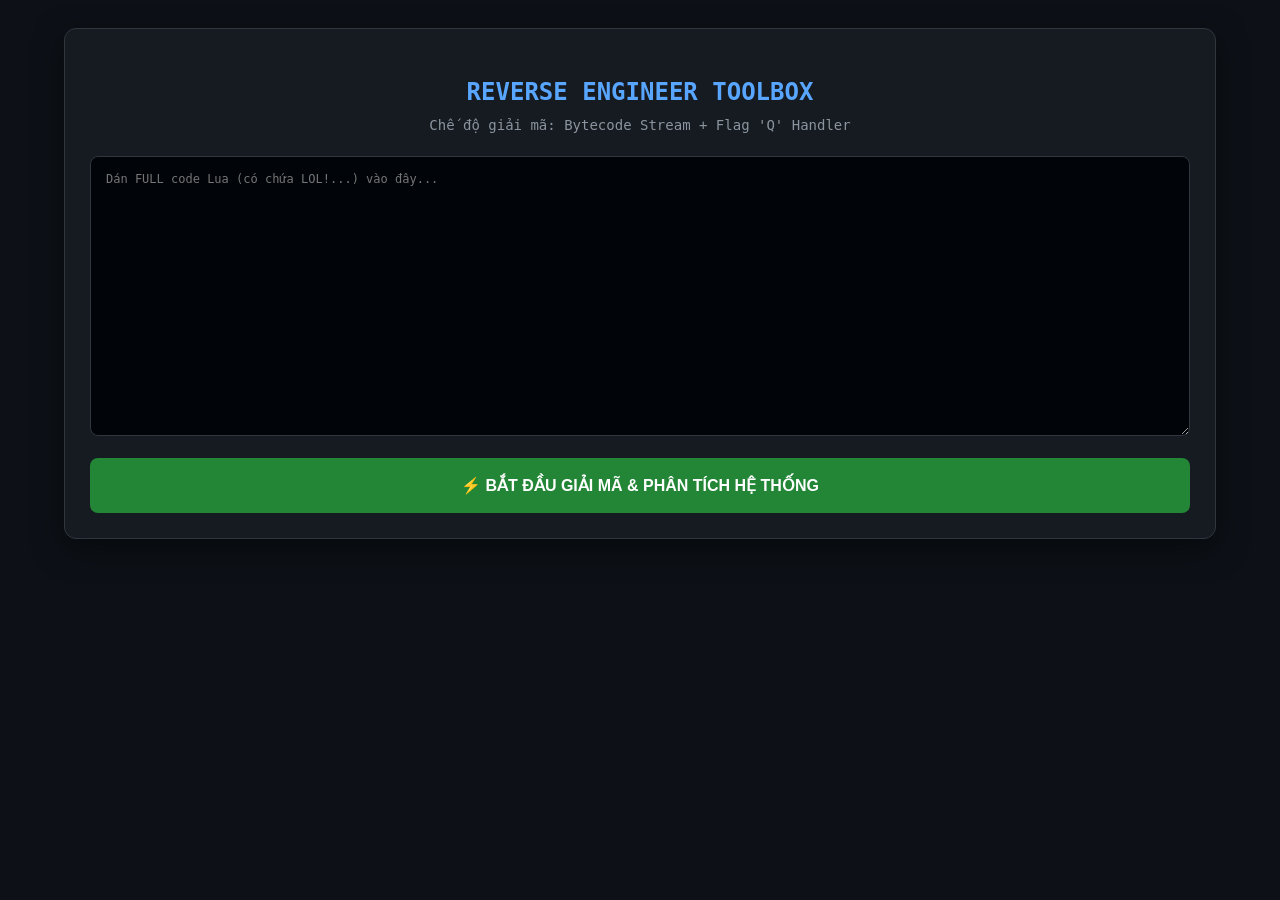
<file: index.html>
<!DOCTYPE html>
<html lang="vi">
<head>
    <meta charset="UTF-8">
    <title>Trình Giải Mã LuaObfuscator (Fixed v2)</title>
    <style>
        body { font-family: 'Consolas', monospace; background: #0d1117; color: #c9d1d9; padding: 20px; line-height: 1.5; }
        .container { max-width: 1100px; margin: 0 auto; background: #161b22; padding: 25px; border-radius: 12px; border: 1px solid #30363d; box-shadow: 0 10px 30px rgba(0,0,0,0.5); }
        h2 { color: #58a6ff; text-align: center; margin-bottom: 5px; text-transform: uppercase; }
        p.subtitle { text-align: center; color: #8b949e; margin-top: 0; margin-bottom: 20px; font-size: 14px; }
        textarea { width: 100%; height: 280px; background: #010409; color: #7ee787; border: 1px solid #30363d; padding: 15px; border-radius: 8px; box-sizing: border-box; font-size: 12px; resize: vertical; outline: none; }
        textarea:focus { border-color: #58a6ff; }
        button { display: block; width: 100%; background: #238636; color: white; border: none; padding: 18px; font-size: 16px; font-weight: bold; cursor: pointer; border-radius: 8px; margin-top: 15px; transition: 0.3s; text-transform: uppercase; }
        button:hover { background: #2ea043; transform: translateY(-2px); }
        .result-box { margin-top: 25px; display: none; animation: fadeIn 0.5s; }
        @keyframes fadeIn { from { opacity: 0; } to { opacity: 1; } }
        .grid { display: grid; grid-template-columns: 1fr 1fr; gap: 20px; }
        .box-title { font-weight: bold; color: #79c0ff; margin-bottom: 10px; border-bottom: 1px solid #30363d; padding-bottom: 5px; display: flex; justify-content: space-between; }
        .output { background: #0d1117; border: 1px solid #30363d; padding: 15px; border-radius: 8px; white-space: pre-wrap; word-break: break-all; min-height: 120px; max-height: 400px; overflow-y: auto; font-size: 13px; color: #e6edf3; }
        .pseudo-code { background: #1c2128; border-left: 4px solid #f0883e; color: #adbac7; }
        .highlight-blue { color: #58a6ff; font-weight: bold; }
        .highlight-green { color: #3fb950; }
        .tag { font-size: 10px; background: #30363d; padding: 2px 6px; border-radius: 4px; color: #8b949e; }
    </style>
</head>
<body>

<div class="container">
    <h2>REVERSE ENGINEER TOOLBOX</h2>
    <p class="subtitle">Chế độ giải mã: Bytecode Stream + Flag 'Q' Handler</p>
    
    <textarea id="inputCode" placeholder="Dán FULL code Lua (có chứa LOL!...) vào đây..."></textarea>
    <button onclick="crackFullObfuscator()">⚡ Bắt đầu giải mã & Phân tích hệ thống</button>

    <div id="resultArea" class="result-box">
        <div class="box-title">
            <span>🔥 PHÂN TÍCH LUỒNG (Pseudo-code)</span>
            <span class="tag">AI Logic</span>
        </div>
        <div id="pseudoOutput" class="output pseudo-code"></div>
        <br>
        <div class="grid">
            <div>
                <div class="box-title">🌐 URL / WEBHOOK / API:</div>
                <div id="urlOutput" class="output highlight-blue"></div>
            </div>
            <div>
                <div class="box-title">📝 DỮ LIỆU CHUỖI TRÍCH XUẤT:</div>
                <div id="textOutput" class="output highlight-green"></div>
            </div>
        </div>
    </div>
</div>

<script>
    function crackFullObfuscator() {
        let input = document.getElementById('inputCode').value;
        if (!input) return alert("Vui lòng dán code vào!");

        // 1. DỌN DẸP COMMENT
        input = input.replace(/--\[\[[\s\S]*?\]\]--/g, ''); 
        input = input.replace(/--[^\n]*/g, ''); 

        // 2. REGEX MỚI: Nhận diện mọi ký tự trong LOL! (bao gồm Q, O, rác...)
        const regex = /["'](LOL![^"']+)["']/;
        const match = input.match(regex);
        
        if (!match) {
            return alert("Lỗi: Không tìm thấy vùng nhớ LOL!. Hãy chắc chắn bạn đã dán đúng định dạng.");
        }

        let payload = match[1].substring(4); // Bỏ chữ LOL!
        let binaryResult = [];
        let repeatCount = null;

        // 3. THUẬT TOÁN GIẢI MÃ NÂNG CAO (Xử lý Flag Q và Byte-stream)
        for (let i = 0; i < payload.length; i++) {
            let char = payload[i];

            // Nếu gặp Flag 'Q' (ASCII 81) -> Ký tự trước đó là số lần lặp
            if (char === 'Q') {
                let prevDigit = payload[i-1];
                if (/[0-9]/.test(prevDigit)) {
                    repeatCount = parseInt(prevDigit, 10);
                }
                continue;
            }

            // Kiểm tra cặp Hex (Ví dụ: 0D, 3C, FF)
            if (i + 1 < payload.length) {
                let pair = payload.substring(i, i + 2);
                if (/[0-9A-Fa-f]{2}/.test(pair)) {
                    let byte = parseInt(pair, 16);
                    
                    if (repeatCount !== null) {
                        // Nếu có flag lặp, thêm byte này N lần
                        for(let j = 0; j < repeatCount - 1; j++) { 
                            binaryResult.push(byte);
                        }
                        repeatCount = null;
                    } else {
                        binaryResult.push(byte);
                    }
                    i++; // Nhảy qua ký tự thứ 2 của cặp Hex
                    continue;
                }
            }
        }

        // 4. TRÍCH XUẤT CHUỖI TỪ BYTE-STREAM
        let extractedStrings = [];
        let currentString = "";

        for (let i = 0; i < binaryResult.length; i++) {
            let code = binaryResult[i];
            // Chỉ lấy các ký tự in ra được (ASCII 32-126)
            if (code >= 32 && code <= 126) {
                currentString += String.fromCharCode(code);
            } else {
                if (currentString.length >= 3) {
                    extractedStrings.push(currentString);
                }
                currentString = "";
            }
        }
        if (currentString.length >= 3) extractedStrings.push(currentString);

        // 5. PHÂN LOẠI DỮ LIỆU
        let foundUrls = [];
        let normalStrings = [];
        let pseudoCode = "";

        extractedStrings.forEach(str => {
            if (/https?:\/\/[^\s]+/.test(str)) {
                foundUrls.push(str);
            } else if (str.length > 3) {
                normalStrings.push(str);
            }
        });

        // 6. TÁI TẠO LOGIC DỰA TRÊN TỪ KHÓA (AI Heuristic)
        let allWords = extractedStrings.join(" ").toLowerCase();
        
        if (allWords.includes("httpget") || allWords.includes("request")) {
            pseudoCode += `-- [PHÂN TÍCH]: Script này là một LOADER (Tải code từ xa).\n`;
            if(foundUrls.length > 0) {
                pseudoCode += `local targetURL = "${foundUrls[0]}"\n`;
                pseudoCode += `game:HttpGet(targetURL) -- Tải và thực thi script chính từ đây\n`;
            }
        } else if (allWords.includes("webhook") || allWords.includes("discord")) {
            pseudoCode += `-- [PHÂN TÍCH]: Script có hành vi gửi dữ liệu (Log/Stealer) về Discord.\n`;
        } else {
            pseudoCode += `-- [PHÂN TÍCH]: Bytecode chứa các hằng số cục bộ.\n`;
            pseudoCode += `-- Có thể là script chức năng (Auto Farm, ESP, GUI).\n`;
        }
        
        pseudoCode += `\n-- Danh sách các hàm/biến phát hiện được:\n`;
        let functions = normalStrings.filter(s => s.length < 20).slice(0, 10);
        functions.forEach(f => pseudoCode += `function ${f.replace(/[^a-zA-Z]/g, '')}()\n`);

        // 7. HIỂN THỊ KẾT QUẢ
        document.getElementById('resultArea').style.display = 'block';
        document.getElementById('pseudoOutput').innerText = pseudoCode;
        document.getElementById('urlOutput').innerText = foundUrls.length > 0 ? foundUrls.join("\n") : "Không tìm thấy URL kết nối.";
        document.getElementById('textOutput').innerText = normalStrings.length > 0 ? normalStrings.join("\n") : "Dữ liệu bytecode quá nát, không thể lọc chuỗi sạch.";
    }
</script>

</body>
</html>
</file>
